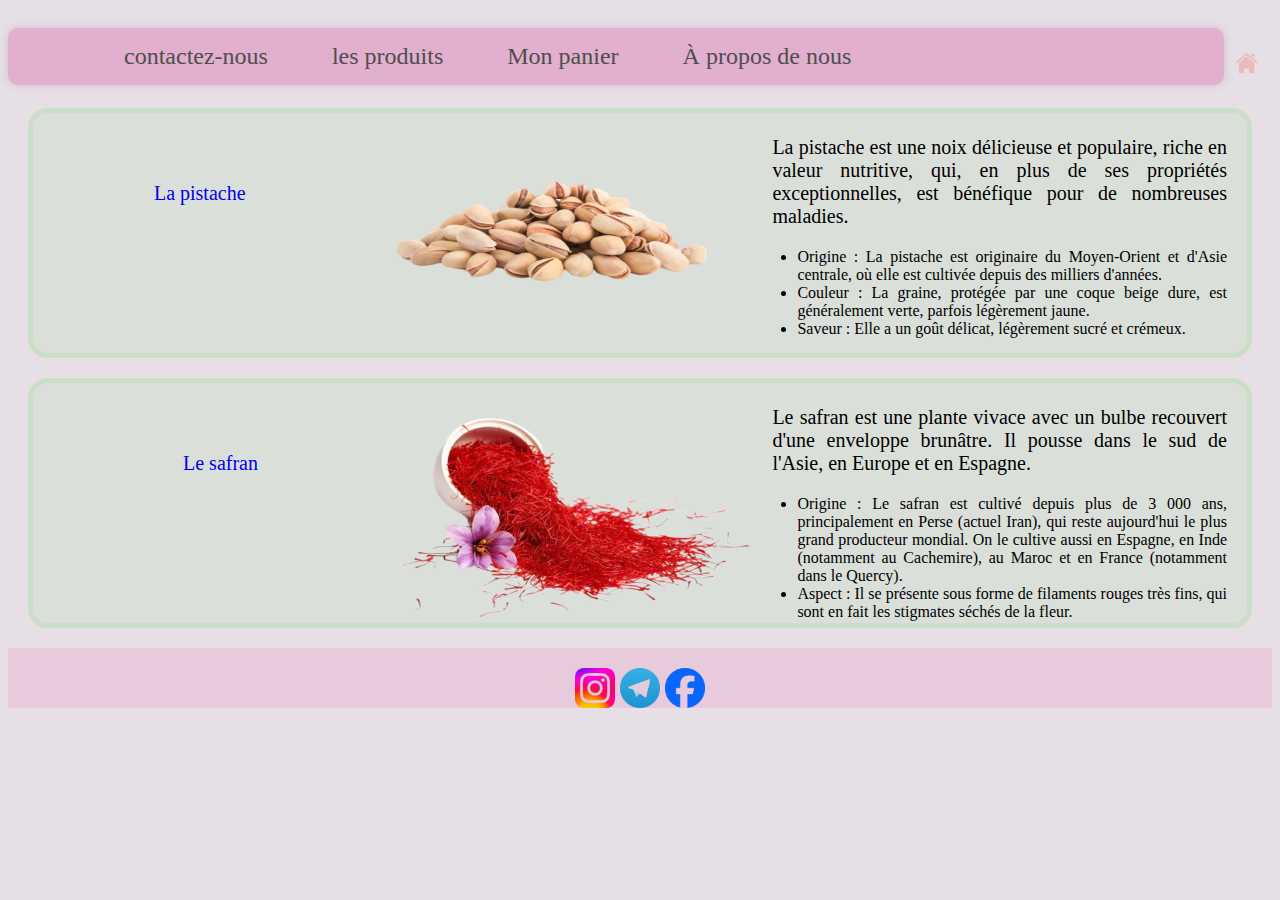
<file: index.html>
<!DOCTYPE html>
<html lang="en">
<head>
    <meta charset="UTF-8">
    <meta name="viewport" content="width=device-width, initial-scale=1.0">
    <link rel="stylesheet" href="css/style.css">
    <link rel="stylesheet" href="pistache.html">
    <link rel="stylesheet" href="safran.html">
    <title>Vendre des produits iraniens</title>
</head>
<body>
    
    <div class="header">
    
     <div class="h2">
        <nav> 
            
            <ul>   
                
            <li ><a href="#"></a></li>   
          <li ><a href="#">contactez-nous</a></li> 
          <li><a href="#">les produits</a> 
           <ul> 
            <li><a href="safran.html">le safran</a></li> 
            <li><a href="pistache.html">la pistache</a></li> 
            
           </ul> 
          </li> 
          <li><a href="#">Mon panier</a></li> 
          <li><a href="#">À propos de nous</a></li> 
         </ul> 
        </nav>
    </div>
    <div class="h1">
        <a href="index.html"> <img src="pic/HO;E2.png" class="ch_imghome"></a>
     </div>
    </div>
<div class="body">
    
 
    <div class="q-w-e">
        <div class="e">
            <br> <br> <br>
          <a href="pistache.html" class="ch_at">La pistache</a>  
        </div>
        
        <div class="w">
            <a href="pistache.html"><img class="imgg" src="pic/pic6.png" alt=""></a>
        </div>
        <div class="q">
            <br>
           <p class="ch_p">La pistache est une noix délicieuse et populaire, riche en valeur nutritive, qui, en plus de ses propriétés exceptionnelles, est bénéfique pour de nombreuses maladies.
        </p> 
           <ul> <li class="ch_li">
            Origine : La pistache est originaire du Moyen-Orient et d'Asie centrale, 
            où elle est cultivée depuis des milliers d'années.
        </li>
        <li class="ch_li">Couleur : La graine, protégée par une coque beige dure,
             est généralement verte, parfois légèrement jaune.
    </li>
    <li class="ch_li">
        Saveur : Elle a un goût délicat, légèrement sucré et crémeux.
            </li>
        </ul>
        

        </div>
    </div>

    <div class="a-s-d">
        <div class="d">
            <br> <br> <br>
        <span class="ch_s"><a href="safran.html" class="ch_at">Le safran</span></a>
        </div>
        <div class="s">
            <a href="safran.html" class="ch_at"> <img class="imggg" src="pic/You_Can_Grow_Your_Own_Saffron_Spice-removebg-preview.png" alt=""></a>
        </div>
        <div class="a">
            <br>
           <p class="ch_p"> Le safran est une plante vivace avec un bulbe recouvert d'une enveloppe brunâtre. Il pousse dans le sud de l'Asie, en Europe et en Espagne.
            <ul><li class="ch_li">Origine : Le safran est cultivé depuis plus de 3 000 ans, principalement en Perse (actuel Iran), qui reste aujourd'hui le plus grand producteur mondial. On le cultive aussi en Espagne, en Inde (notamment au Cachemire), au Maroc et en France (notamment dans le Quercy).
            </li>
            <li class="ch_li">
Aspect : Il se présente sous forme de filaments rouges très fins, qui sont en fait les stigmates séchés de la fleur.
</li>
</ul>

           </p>
        </div>
        
    </div>
</div>
<footer>
    
    <div class="social-links">
        <a href="" ><img src="pic/insta-removebg-preview.png" alt="" class="ch_yy"></a>
        <a href="" ><img src="pic/tttttttt-removebg-preview.png" alt="" class="ch_yy"></a> 
        <a href="#"><img src="pic/f1-removebg-preview.png" alt="" class="ch_yy"></a>
    </div>
</footer>
</body>
</html>
</file>
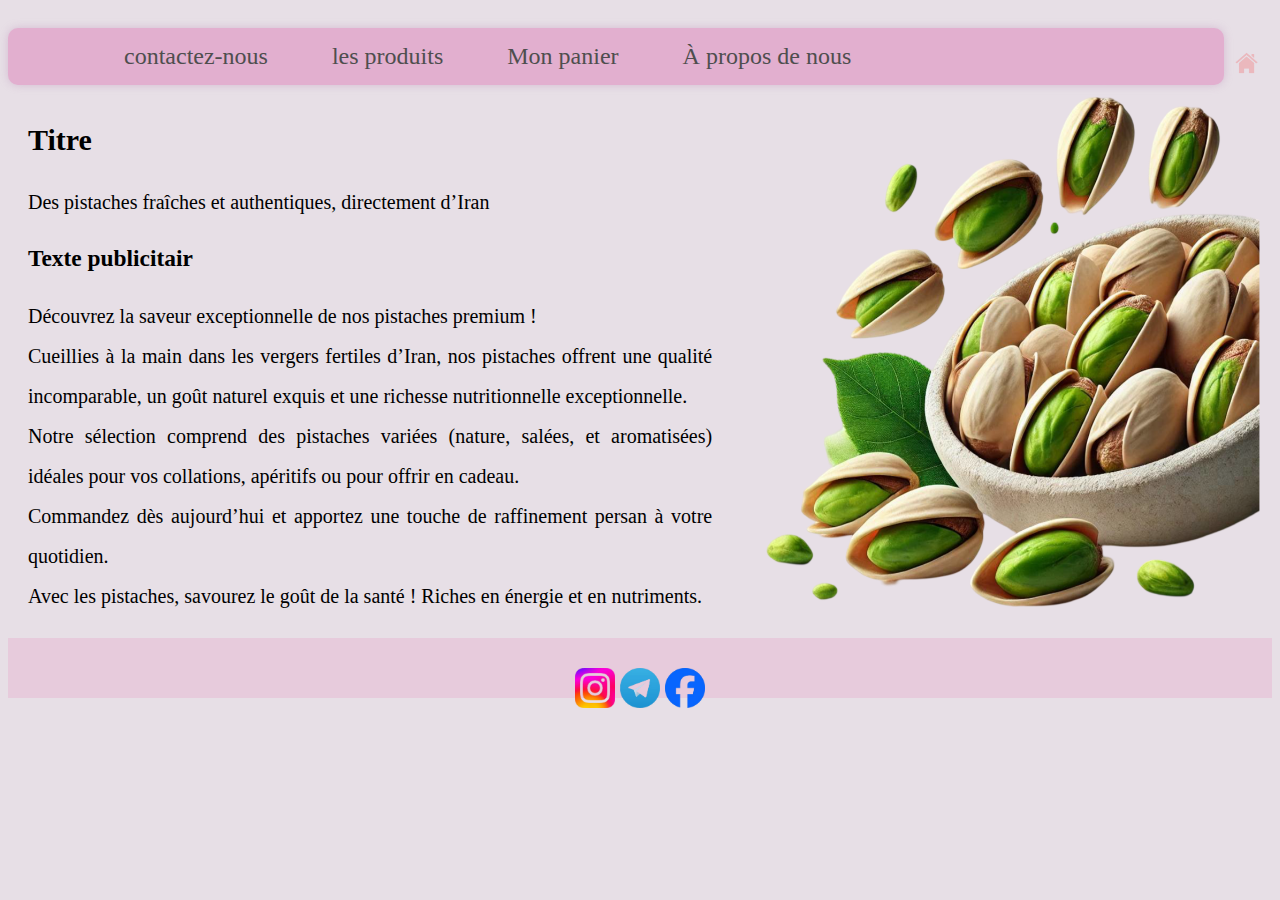
<file: pistache.html>
<!DOCTYPE html>
<html lang="en">
<head>
    <meta charset="UTF-8">
    <meta name="viewport" content="width=device-width, initial-scale=1.0">
    <title>vendre du pistache</title>  
    <link href="css/style.css" rel="stylesheet">
</head>
<body>
    <div class="header">
    
        <div class="h2">
           <nav> 
               
               <ul>   
                   
               <li ><a href="#"></a></li>   
             <li ><a href="#">contactez-nous</a></li> 
             <li><a href="#">les produits</a> 
              <ul> 
               <li><a href="safran.html">le safran</a></li> 
               <li><a href="pistache.html">la pistache</a></li> 
               
              </ul> 
             </li> 
             <li><a href="#">Mon panier</a></li> 
             <li><a href="#">À propos de nous</a></li> 
            </ul> 
           </nav>
       </div>
       <div class="h1">
           <a href="index.html"> <img src="pic/HO;E2.png" class="ch_imghome"></a>
        </div>
       </div>
<div class="main">
    <div class="txt">
        <h2>Titre</h2>
        <p class="ch_ppis">Des pistaches fraîches et authentiques, directement d’Iran
        </p>
        <h3>Texte publicitair</h3>
        <p class="ch_ppis">
            Découvrez la saveur exceptionnelle de nos pistaches premium !<br>
Cueillies à la main dans les vergers fertiles d’Iran, nos pistaches offrent une qualité incomparable, un goût naturel exquis et une richesse nutritionnelle exceptionnelle.
<br>
Notre sélection comprend des pistaches variées (nature, salées, et aromatisées) idéales pour vos collations, apéritifs ou pour offrir en cadeau.
<br>Commandez dès aujourd’hui et apportez une touche de raffinement persan à votre quotidien.
<br>
Avec les pistaches, savourez le goût de la santé ! Riches en énergie et en nutriments.
        </p>
    </div>
    <div class="txt_img">

        <img src="pic/pic5.png" class="ch_pic">
    </div>

</div>






    <footer>
    
        <div class="social-links">
            <a href="" ><img src="pic/insta-removebg-preview.png" alt="" class="ch_yy"></a>
            <a href="" ><img src="pic/tttttttt-removebg-preview.png" alt="" class="ch_yy"></a> 
            <a href="#"><img src="pic/f1-removebg-preview.png" alt="" class="ch_yy"></a>
        </div>
    </footer>
</body>
</html>
</file>
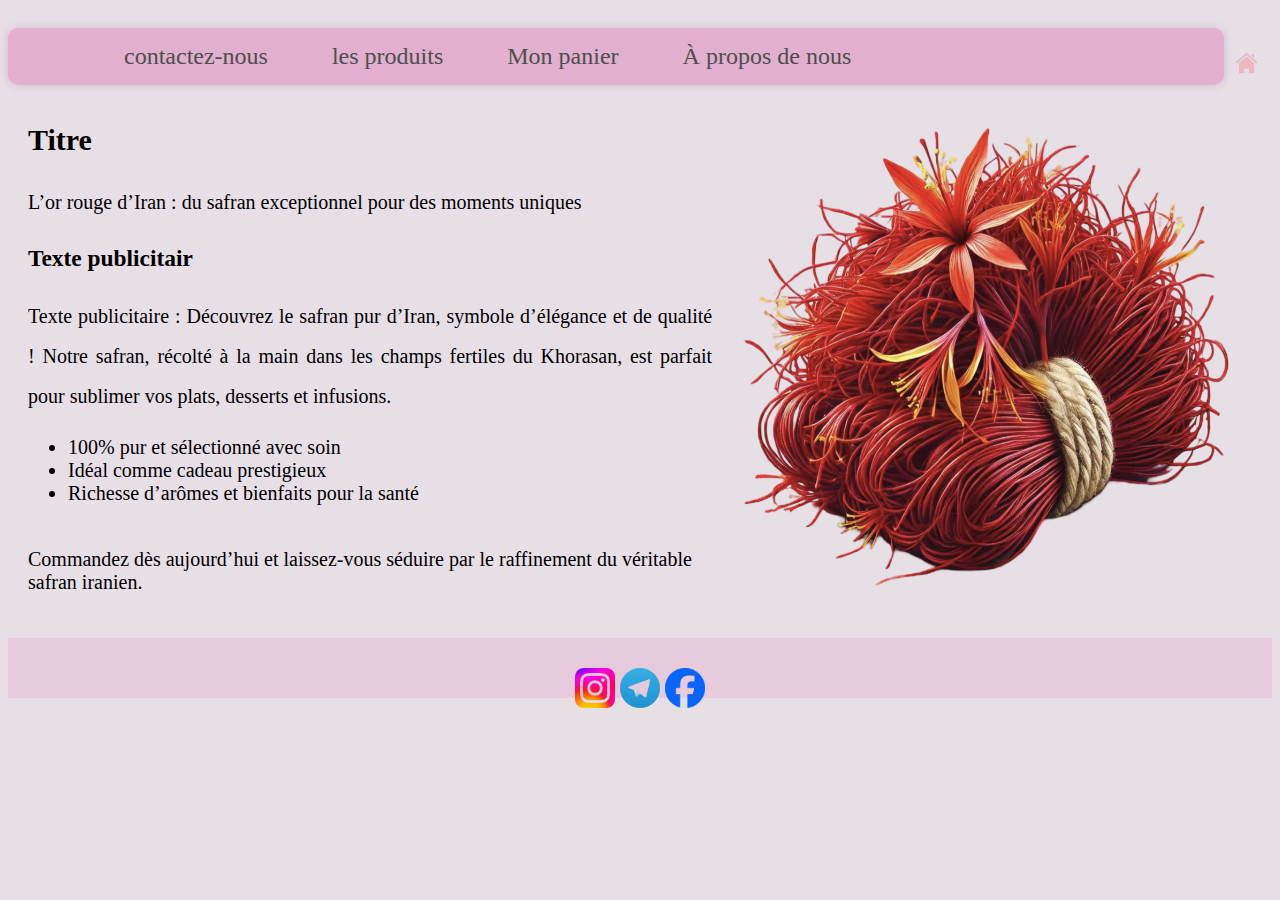
<file: safran.html>
<!DOCTYPE html>
<html lang="en">
<head>
    <meta charset="UTF-8">
    <meta name="viewport" content="width=device-width, initial-scale=1.0">
    <title>vendre du safran</title>
    <link href="css/style.css" rel="stylesheet">
</head>
<body>
    <div class="header">
    
        <div class="h2">
           <nav> 
               
               <ul>   
                   
               <li ><a href="#"></a></li>   
             <li ><a href="#">contactez-nous</a></li> 
             <li><a href="#">les produits</a> 
              <ul> 
               <li><a href="safran.html">le safran</a></li> 
               <li><a href="pistache.html">la pistache</a></li> 
               
              </ul> 
             </li> 
             <li><a href="#">Mon panier</a></li> 
             <li><a href="#">À propos de nous</a></li> 
            </ul> 
           </nav>
       </div>
       <div class="h1">
           <a href="index.html"> <img src="pic/HO;E2.png" class="ch_imghome"></a>
        </div>
       </div>
<div class="main1">
<div class="txt1">
    <h2>Titre</h2>
    <p class="ch_ppis1">L’or rouge d’Iran : du safran exceptionnel pour des moments uniques
    </p>
    <h3>Texte publicitair</h3>
    <p class="ch_ppis1">
        


Texte publicitaire :
Découvrez le safran pur d’Iran, symbole d’élégance et de qualité !
Notre safran, récolté à la main dans les champs fertiles du Khorasan, est parfait pour sublimer vos plats, desserts et infusions.
 <br>
 <ul>
    <li>100% pur et sélectionné avec soin</li>
    <li>Idéal comme cadeau prestigieux</li>
    <li>Richesse d’arômes et bienfaits pour la santé</li>
 </ul>

    </b'>
<br>
Commandez dès aujourd’hui et laissez-vous séduire par le raffinement du véritable safran iranien.
<br>
    </p>
</div>
<div class="txt_img1">

    <img src="pic//pic7.png" class="ch_pic1">
</div>

</div>






<footer>

    <div class="social-links">
        <a href="" ><img src="pic/insta-removebg-preview.png" alt="" class="ch_yy"></a>
        <a href="" ><img src="pic/tttttttt-removebg-preview.png" alt="" class="ch_yy"></a> 
        <a href="#"><img src="pic/f1-removebg-preview.png" alt="" class="ch_yy"></a>
    </div>
</footer> 
</body>
</html>
</file>
<file: css/style.css>
.header{
    direction: ltr;
    font-family: 'Lucida Sans', 'Lucida Sans Regular', 'Lucida Grande', 'Lucida Sans Unicode', Geneva, Verdana, sans-serif;
    
    height: 50px;
    
}

.h1{
    height: 100%;
    width: 4%;
    
    display:inline-block;
    float: right;

margin-top: 10px;


    
 
 


}


.h2{
    height: 100%;
    width: 93%;
    
    display:inline-block;
    float: left;
}




.list_nav{
font-size: 24px;
margin-right: 20px;
font-family:'Times New Roman', Times, serif;

}
body{
    height: 400px;
    font-size: 20px;
    font-family:'Times New Roman', Times, serif;
    direction: ltr;
    background-color: rgb(231, 223, 230);
}

.bala{
    text-align: right;
    background-color: rgb(231, 223, 230);
    height: 30px;
}

.q-w-e{
   height: 240px;
   text-align: center;
   border: 5px solid rgb(203, 222, 199);
   border-radius: 20px;
   margin: 0px 20px;
   background-color: rgba(203, 222, 199,0.4);
   padding: 0px 20px;
   margin-top: 50px;

}

.q{
    height: 100%;
    width: 40%;
    display:inline-block;
    float: left;
    ;
}

.w{
    height: 100%;
    width: 35%;
    
    display:inline-block;
    float: left;
    ;
}
.imgg{
    
    height: 100%;
width: 80%;
}

.e{
    height: 100%;
    width: 25%;
    
    display:inline-block;
    float: left;

}

.a-s-d{
    
    height: 240px;
    border: 5px solid rgb(203, 222, 199);
   border-radius: 20px;
   margin: 20px 20px;
   background-color: rgba(203, 222, 199,0.4);
   padding: 0px 20px;
 }
 
 .a{
     height: 100%;
     width: 40%;
     display:inline-block;
     float: left;
     
 }
 
 .s{
     height: 100%;
     width: 35%;
     display:inline-block;
     float: left;
     
 }
 .imggg{
     
     height: 100%;
 width: 100%;
 }
 
 .d{
     height: 100%;
     width: 25%;
     display:inline-block;
     float: left;
     
 }
 .ch_s{
    margin-left: 130px;
    font-family: 'Times New Roman', Times, serif;
 }
 .ch_p{
    text-align: justify;
    padding-left: 15px;
    font-family: 'Times New Roman', Times, serif;
    margin: 0;
 }
 body{
    direction: ltr;
 }
 nav ul ul { 
    display: none; 
   } 
     
   nav ul li:hover > ul { 
    display: block; 
   } 
    
   nav ul { 
    background: #e2afcf; 
       width: 100%; 
    box-shadow: 0px 0px 9px rgba(184, 136, 181, 0.4); 
    padding: 0 20px; 
    border-radius: 10px; 
    list-style: none; 
    position: relative; 
    display: inline-table; 
   } 
   nav ul:after { 
    content: ""; 
    clear: both; 
    display: block; 
   } 
    
    
   nav ul li { 
    float:left; 
    position: relative; 
    font-weight: bold; 
   } 
     
   nav ul li:hover { 
    background: #d8bdbd; 
   } 
     
   nav ul li:hover a { 
    color: #fff; 
   } 
     
   nav ul li a { 
    display: block; 
    padding: 15px 32px; 
    color: #4e4e4e; 
    text-decoration: none; 
    font-family:'Times New Roman', Times, serif;
    font-size: 24px;
    font-weight: normal;
   } 
    
   nav ul ul { 
    background: #c5aeae; 
    border-radius: 0px; 
    padding: 0; 
    position: absolute; 
    top: 100%; 
    right: 0; 
    width: 200px; 
   } 
   nav ul ul li { 
    float: none; 
    border-top: 1px solid #c5a8a8; 
    border-bottom: 1px solid #c5a8a8; 
    position: relative; 
   } 
   nav ul ul li a { 
    padding: 15px 40px; 
    color: #fff; 
   }  
   nav ul ul li a:hover { 
    background: #d16fac; 
   } 
    
   nav ul ul ul { 
    position: absolute; 
    right: 100%; 
    top:0; 
   } 
    
   nav ul ul ul { 
    position: absolute; 
    right: 100%; 
    top:0; 
   }
   .ch_li{
    font-size: 16px;
     text-align: justify;
   }
.ch_yy{

width:40px ;
height: 40px;
padding-top: 20px;
}
.social-links{
    height: 60px;
    background-color: #e7cbdc;
    text-align: center;
}
.main{
    margin-left: 20px;
    height: 580px;
}
.txt{
height: 80%;
width: 55%;
display: inline-block;
float: left;
padding-top: 40px;
}
.txt_img{
    height: 100%;
    width: 44%;
    display: inline-block;
    float: left;
    
}
.ch_ppis{
    text-align: justify;
    line-height: 40px;
    margin-top: 20px;
}
.ch_pic{
    width:100%;
    height: 100%;
    
    padding: 0;
}
.ch_at{
    text-decoration: none;
}
.ch_imghome{
    color: #e2afcf ;
    width: 100%;
    height: 100%;
    padding: 0;
    margin-top: 20px;
}

.main1{
    margin-left: 20px;
    height: 580px;
}
.txt1{
height: 80%;
width: 55%;
display: inline-block;
margin-top: 40px;
float: left;

}
.txt_img1{
    height: 100%;
    width: 44%;
    display: inline-block;
    float: left;
    
}
.ch_ppis1{
    text-align: justify;
    line-height: 40px;
    margin-top: 20px;
}
.ch_pic1{
    width:100%;
    height: 100%;
    
    padding: 0;
}
</file>
